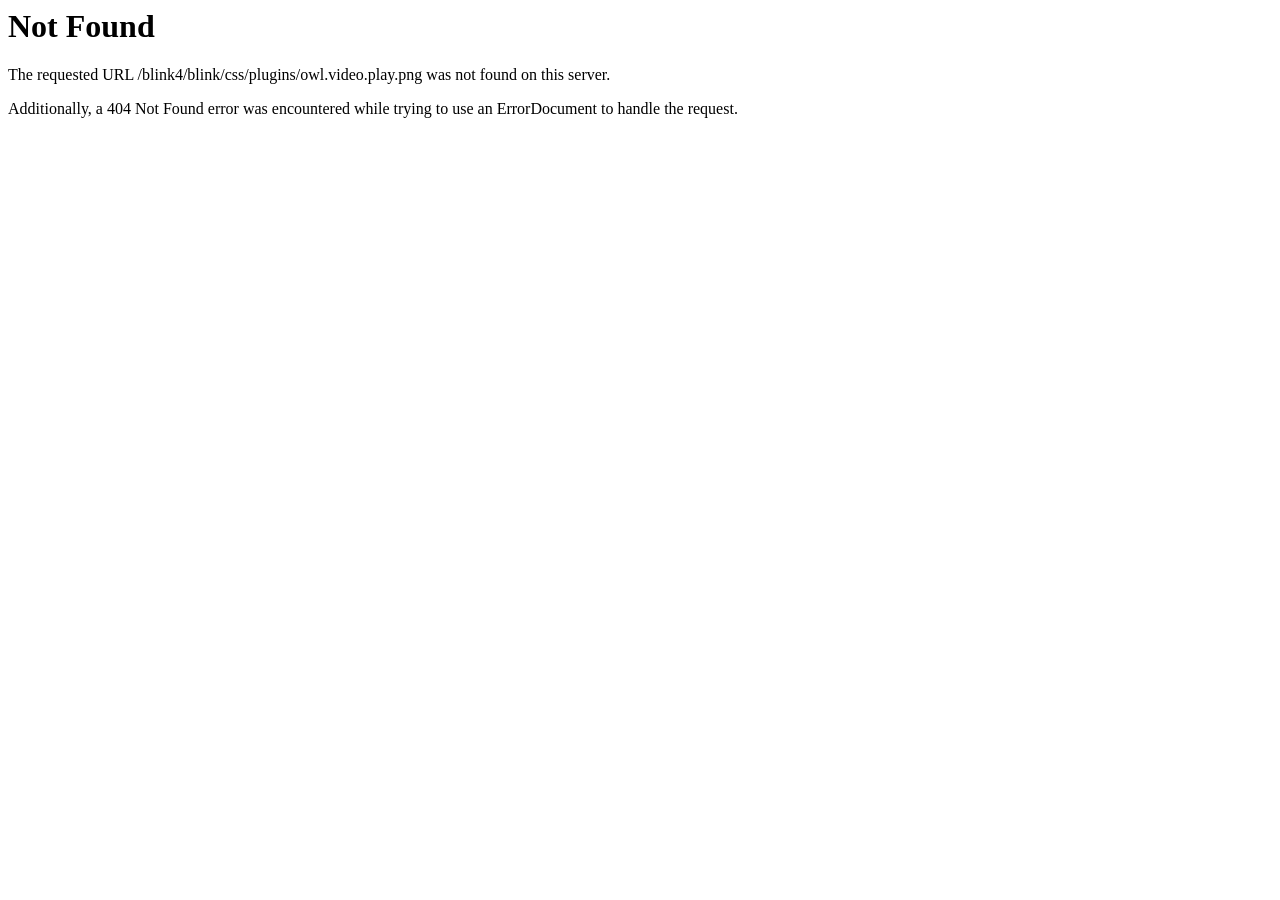
<file: css/plugins/owl.video.play.html>
<!DOCTYPE HTML PUBLIC "-//IETF//DTD HTML 2.0//EN">
<html>
<!-- Mirrored from www.antraxlabs.com/css/plugins/owl.video.play.html by HTTrack Website Copier/3.x [XR&CO'2014], Thu, 04 Oct 2018 15:44:28 GMT -->
<!-- Added by HTTrack --><meta http-equiv="content-type" content="text/html;charset=utf-8" /><!-- /Added by HTTrack -->
<head>
<title>404 Not Found</title>
</head><body>
<h1>Not Found</h1>
<p>The requested URL /blink4/blink/css/plugins/owl.video.play.png was not found on this server.</p>
<p>Additionally, a 404 Not Found
error was encountered while trying to use an ErrorDocument to handle the request.</p>
</body>
<!-- Mirrored from www.antraxlabs.com/css/plugins/owl.video.play.html by HTTrack Website Copier/3.x [XR&CO'2014], Thu, 04 Oct 2018 15:44:28 GMT -->
</html>
</file>
